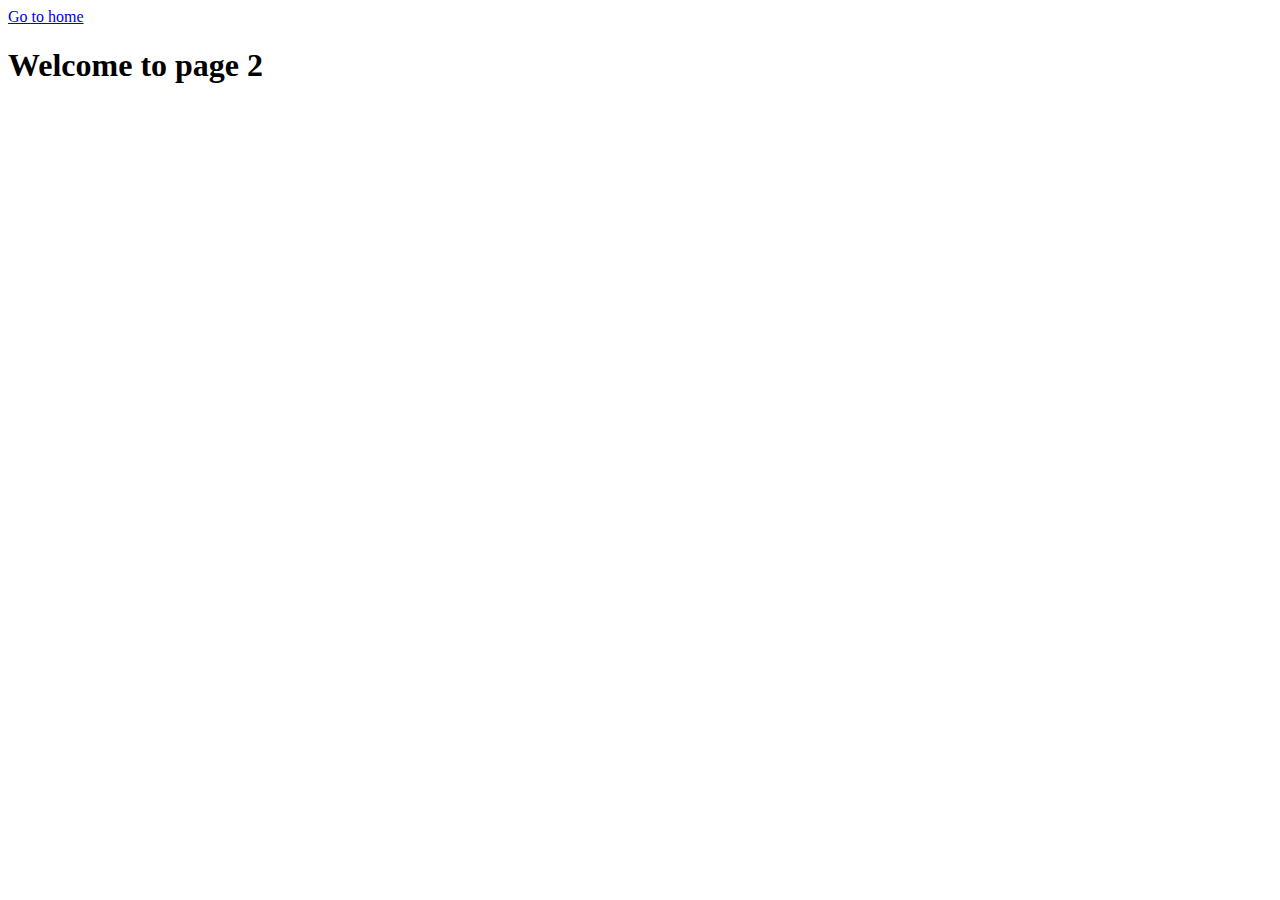
<file: page-2.html>
<!DOCTYPE html>
<html lang="en">
  <head>
    <meta charset="UTF-8" />
    <meta http-equiv="X-UA-Compatible" content="IE=edge" />
    <meta name="viewport" content="width=device-width, initial-scale=1.0" />
    <title>Page 2</title>
  </head>
  <body>
    <section>
      <a href="./index.html">Go to home</a>
      <h1>Welcome to page 2</h1>
    </section>
  </body>
</html>
</file>
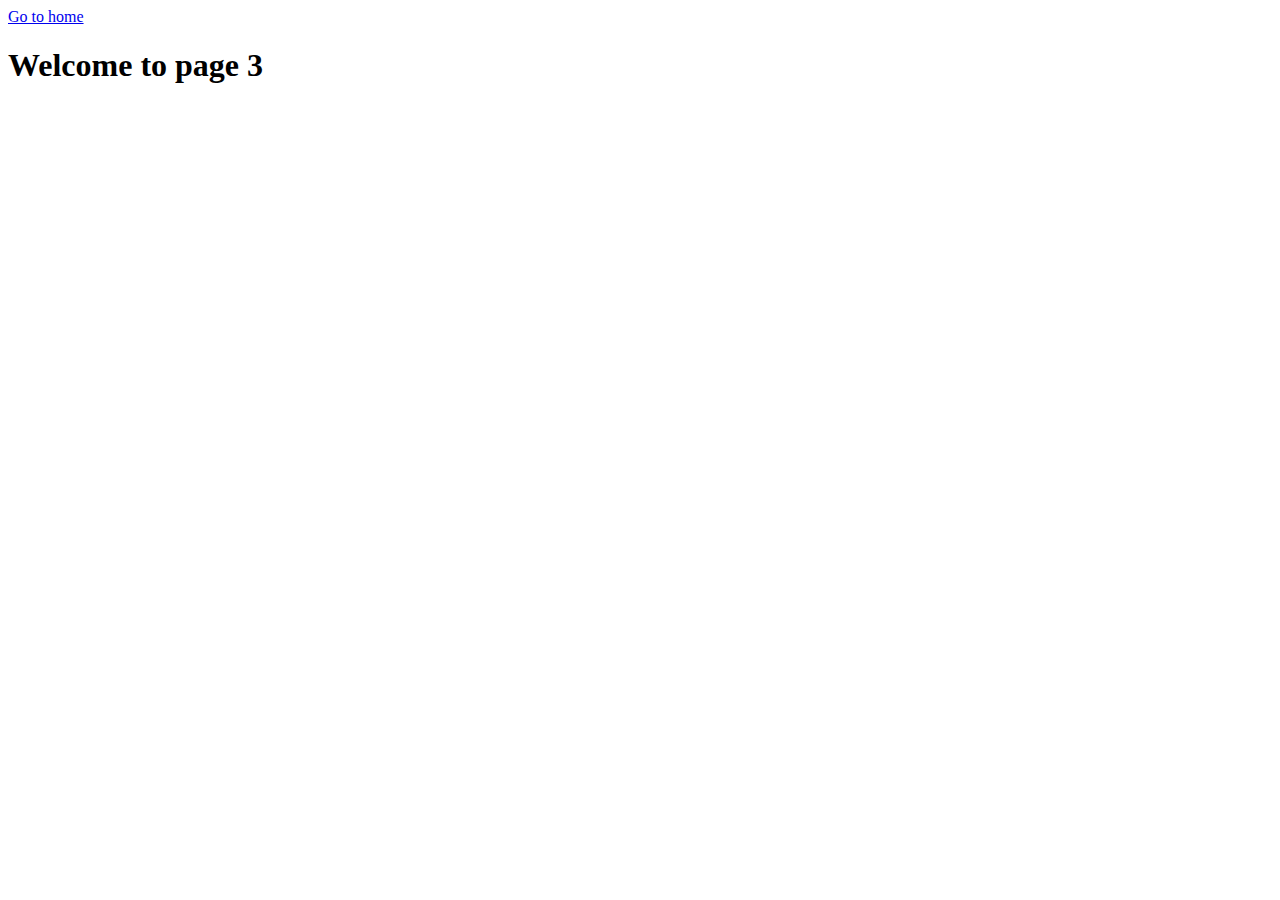
<file: page-3.html>
<!DOCTYPE html>
<html lang="en">
  <head>
    <meta charset="UTF-8" />
    <meta http-equiv="X-UA-Compatible" content="IE=edge" />
    <meta name="viewport" content="width=device-width, initial-scale=1.0" />
    <title>Page 3</title>
  </head>
  <body>
    <section>
      <a href="./index.html">Go to home</a>
      <h1>Welcome to page 3</h1>
    </section>
  </body>
</html>
</file>
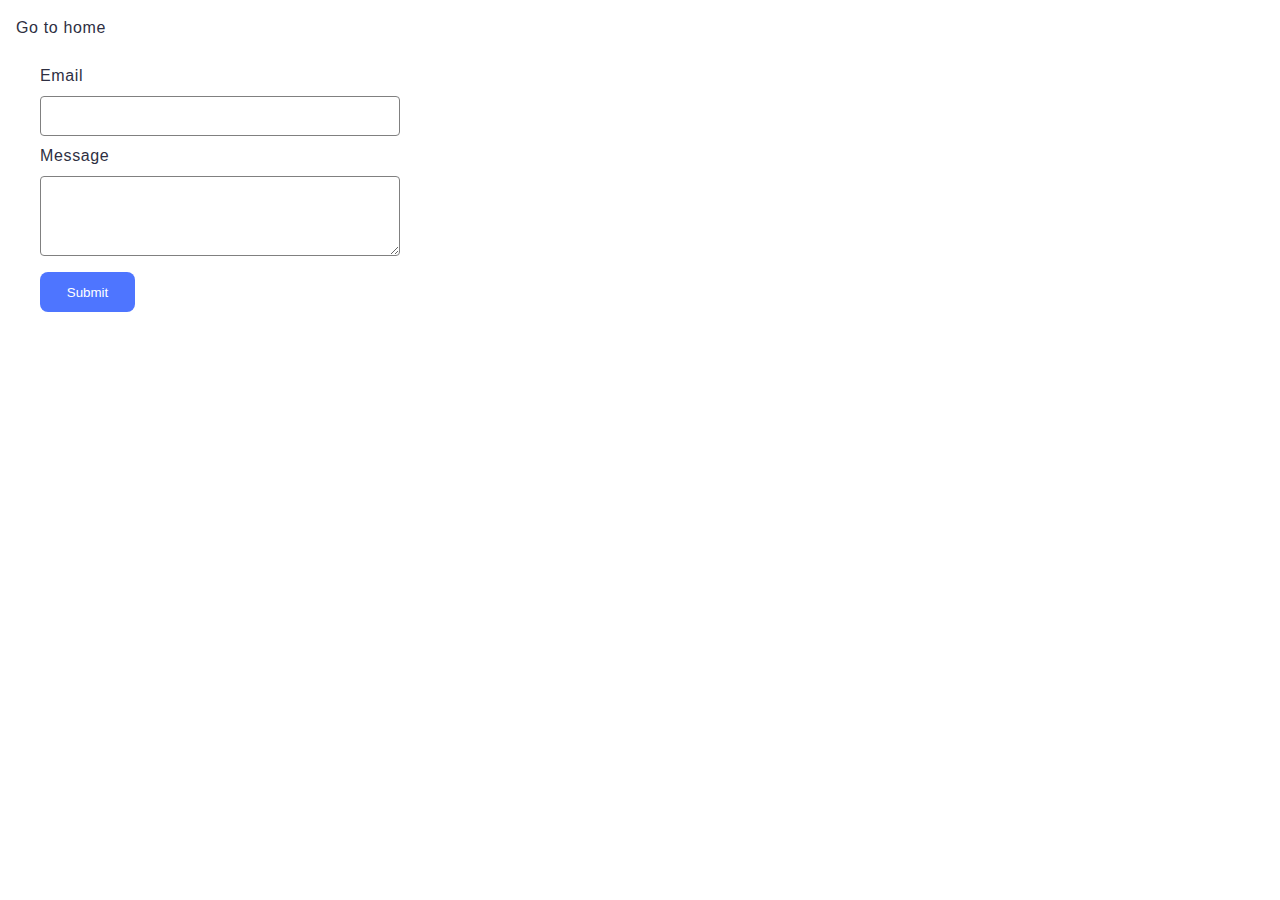
<file: src/2-form.html>
<!DOCTYPE html>
<html lang="en">
  <head>
    <meta charset="UTF-8" />
    <meta http-equiv="X-UA-Compatible" content="IE=edge" />
    <meta name="viewport" content="width=device-width, initial-scale=1.0" />
    <title>Form</title>
    <link rel="stylesheet" href="./css/styles.css" />
  </head>
  <body>
    <section>
      <a href="./index.html">Go to home</a>
    </section>
    <form class="feedback-form" autocomplete="off">
      <label class="label-text">
        Email
        <input class="input-area" type="email" name="email" autofocus />
      </label>
      <label class="label-text">
        Message
        <textarea class="message-area" name="message" rows="8"></textarea>
      </label>
      <button class="submit-btn" type="submit">Submit</button>
    </form>

    <script type="module" src="./js/2-form.js"></script>
  </body>
</html>
</file>
<file: src/css/styles.css>
/**
  |============================
  | include css partials with
  | default @import url()
  |============================
*/
@import url('./reset.css');

:root {
  font-family: 'Montserrat', sans-serif;
  font-weight: 400;
  font-size: 16px;
  line-height: 1.5;
  letter-spacing: 0.04em;

  color: #2e2f42;
  background-color: #fff;

  font-synthesis: none;
  text-rendering: optimizeLegibility;
  -webkit-font-smoothing: antialiased;
  -moz-osx-font-smoothing: grayscale;
  -webkit-text-size-adjust: 100%;
}
body {
  margin: 16px;
  width: 1440px;
  height: auto;
}

.gallery {
  padding: 24px 156px;
  background: #fff;
  display: flex;
  flex-wrap: wrap;
  column-gap: 24px;
  row-gap: 24px;
}
.gallery-item {
  width: calc((100% - 48px) / 3);
}
.sl-wrapper {
  background-color: rgba(46, 47, 66, 0.8);
}

.feedback-form {
  border-radius: 8px;
  padding: 24px;
  width: 408px;
  height: 296px;
  background-color: #fff;
  display: flex;
  flex-direction: column;
  gap: 8px;
}
.label-text {
  display: flex;
  flex-direction: column;
  gap: 8px;
}
.input-area {
  width: 360px;
  height: 40px;
  border-radius: 4px;
  border: 1px solid #808080;
  outline: transparent;
  padding: 8px 16px;
}
.input-area:hover {
  border: 1px solid #000;
}
.message-area {
  width: 360px;
  height: 80px;
  border-radius: 4px;
  border: 1px solid #808080;
  outline: transparent;
  padding: 8px 16px;
}
.message-area:hover {
  border: 1px solid #000;
}
.submit-btn {
  background-color: #4e75ff;
  border-radius: 8px;
  padding: 8px 16px;
  width: 95px;
  height: 40px;
  border: none;
  font-weight: 500;
  color: #fff;
  margin-top: 8px;
}
.submit-btn:hover {
  background-color: #6c8cff;
}
</file>
